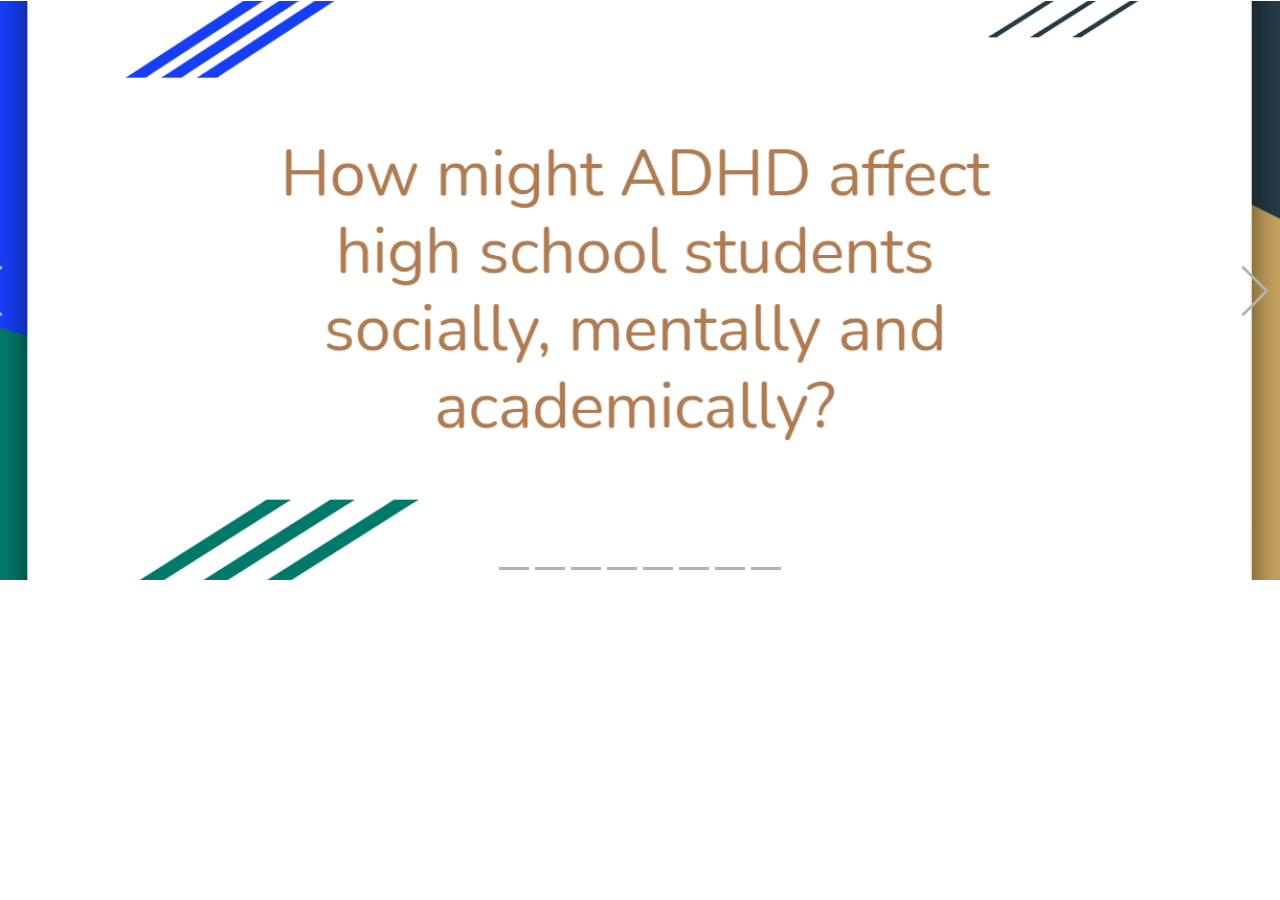
<file: Home.html>
﻿<!DOCTYPE html>
<html style="font-size: 16px;">
  <head>
    <meta name="viewport" content="width=device-width, initial-scale=1.0">
    <meta charset="utf-8">
    <meta name="keywords" content="">
    <meta name="description" content="">
    <meta name="page_type" content="np-template-header-footer-from-plugin">
    <title>Home</title>
    <link rel="stylesheet" href="nicepage.css" media="screen">
<link rel="stylesheet" href="Home.css" media="screen">
    <script class="u-script" type="text/javascript" src="jquery-1.9.1.min.js" defer=""></script>
    <script class="u-script" type="text/javascript" src="nicepage.js" defer=""></script>
    <meta name="generator" content="Nicepage 3.6.4, nicepage.com">
    
    
    
    
    
    
    
    
    <link id="u-theme-google-font" rel="stylesheet" href="https://fonts.googleapis.com/css?family=Roboto:100,100i,300,300i,400,400i,500,500i,700,700i,900,900i|Open+Sans:300,300i,400,400i,600,600i,700,700i,800,800i">
    
    
    <script type="application/ld+json">{
		"@context": "http://schema.org",
		"@type": "Organization",
		"name": "",
		"url": "index.html",
		"logo": "images/default-logo.png"
}</script>
    <meta property="og:title" content="Home">
    <meta property="og:type" content="website">
    <meta name="theme-color" content="#478ac9">
    <link rel="canonical" href="index.html">
    <meta property="og:url" content="index.html">
  </head>
  <body class="u-body"><header class="u-clearfix u-header u-header" id="sec-52d4"><div class="u-clearfix u-sheet u-valign-middle u-sheet-1">
        <a href="https://nicepage.com" class="u-image u-logo u-image-1">
          <img src="images/default-logo.png" class="u-logo-image u-logo-image-1">
        </a>
        <nav class="u-menu u-menu-dropdown u-offcanvas u-menu-1">
          <div class="menu-collapse" style="font-size: 1rem; letter-spacing: 0px;">
            <a class="u-button-style u-custom-left-right-menu-spacing u-custom-padding-bottom u-custom-top-bottom-menu-spacing u-nav-link u-text-active-palette-1-base u-text-hover-palette-2-base" href="#">
              <svg><use xlink:href="#menu-hamburger"></use></svg>
              <svg version="1.1" xmlns="http://www.w3.org/2000/svg" xmlns:xlink="http://www.w3.org/1999/xlink"><defs><symbol id="menu-hamburger" viewBox="0 0 16 16" style="width: 16px; height: 16px;"><rect y="1" width="16" height="2"></rect><rect y="7" width="16" height="2"></rect><rect y="13" width="16" height="2"></rect>
</symbol>
</defs></svg>
            </a>
          </div>
          <div class="u-nav-container">
            <ul class="u-nav u-unstyled u-nav-1"><li class="u-nav-item"><a class="u-button-style u-nav-link u-text-active-palette-1-base u-text-hover-palette-2-base" href="Home.html" style="padding: 10px 20px;">Home</a>
</li><li class="u-nav-item"><a class="u-button-style u-nav-link u-text-active-palette-1-base u-text-hover-palette-2-base" href="About.html" style="padding: 10px 20px;">About</a>
</li><li class="u-nav-item"><a class="u-button-style u-nav-link u-text-active-palette-1-base u-text-hover-palette-2-base" href="Contact.html" style="padding: 10px 20px;">Contact</a>
</li></ul>
          </div>
          <div class="u-nav-container-collapse">
            <div class="u-black u-container-style u-inner-container-layout u-opacity u-opacity-95 u-sidenav">
              <div class="u-sidenav-overflow">
                <div class="u-menu-close"></div>
                <ul class="u-align-center u-nav u-popupmenu-items u-unstyled u-nav-2"><li class="u-nav-item"><a class="u-button-style u-nav-link" href="Home.html">Home</a>
</li><li class="u-nav-item"><a class="u-button-style u-nav-link" href="About.html">About</a>
</li><li class="u-nav-item"><a class="u-button-style u-nav-link" href="Contact.html">Contact</a>
</li></ul>
              </div>
            </div>
            <div class="u-black u-menu-overlay u-opacity u-opacity-70"></div>
          </div>
        </nav>
      </div></header>
    <section class="u-clearfix u-valign-bottom-lg u-valign-bottom-md u-valign-bottom-sm u-valign-bottom-xs u-section-1" id="sec-e257">
      <div id="carousel-30d2" data-interval="5000" data-u-ride="carousel" class="u-carousel u-expanded-width u-slider u-slider-1">
        <ol class="u-absolute-hcenter u-carousel-indicators u-carousel-indicators-1">
          <li data-u-target="#carousel-30d2" class="u-active u-grey-30" data-u-slide-to="0"></li>
          <li data-u-target="#carousel-30d2" class="u-grey-30" data-u-slide-to="1"></li>
          <li data-u-target="#carousel-30d2" class="u-grey-30" data-u-slide-to="2"></li>
          <li data-u-target="#carousel-30d2" class="u-grey-30" data-u-slide-to="3"></li>
          <li data-u-target="#carousel-30d2" class="u-grey-30" data-u-slide-to="4"></li>
          <li data-u-target="#carousel-30d2" class="u-grey-30" data-u-slide-to="5"></li>
          <li data-u-target="#carousel-30d2" class="u-grey-30" data-u-slide-to="6"></li>
          <li data-u-target="#carousel-30d2" class="u-grey-30" data-u-slide-to="7"></li>
        </ol>
        <div class="u-carousel-inner" role="listbox">
          <div class="u-active u-carousel-item u-container-style u-image u-slide u-image-1" data-image-width="1223" data-image-height="686">
            <div class="u-container-layout u-valign-middle u-container-layout-1"></div>
          </div>
          <div class="u-carousel-item u-container-style u-image u-slide u-image-2" data-image-width="1222" data-image-height="683">
            <div class="u-container-layout u-container-layout-2"></div>
          </div>
          <div class="test-slide u-carousel-item u-container-style u-image u-slide u-image-3" data-image-width="1213" data-image-height="682">
            <div class="u-container-layout u-container-layout-3"></div>
          </div>
          <div class="test-slide u-carousel-item u-container-style u-image u-slide u-image-4" data-image-width="1215" data-image-height="683">
            <div class="u-container-layout u-container-layout-4"></div>
          </div>
          <div class="test-slide u-carousel-item u-container-style u-image u-slide u-image-5" data-image-width="1218" data-image-height="676">
            <div class="u-container-layout u-container-layout-5"></div>
          </div>
          <div class="test-slide u-carousel-item u-container-style u-image u-slide u-image-6" data-image-width="1215" data-image-height="686">
            <div class="u-container-layout u-container-layout-6"></div>
          </div>
          <div class="test-slide u-carousel-item u-container-style u-image u-slide u-image-7" data-image-width="1202" data-image-height="668">
            <div class="u-container-layout u-container-layout-7"></div>
          </div>
          <div class="test-slide u-carousel-item u-container-style u-image u-slide u-image-8" data-image-width="1214" data-image-height="682">
            <div class="u-container-layout u-container-layout-8"></div>
          </div>
        </div>
        <a class="u-absolute-vcenter u-carousel-control u-carousel-control-prev u-text-grey-30 u-carousel-control-1" href="#carousel-30d2" role="button" data-u-slide="prev">
          <span aria-hidden="true">
            <svg viewBox="0 0 477.175 477.175"><path d="M145.188,238.575l215.5-215.5c5.3-5.3,5.3-13.8,0-19.1s-13.8-5.3-19.1,0l-225.1,225.1c-5.3,5.3-5.3,13.8,0,19.1l225.1,225
                    c2.6,2.6,6.1,4,9.5,4s6.9-1.3,9.5-4c5.3-5.3,5.3-13.8,0-19.1L145.188,238.575z"></path></svg>
          </span>
          <span class="sr-only">Previous</span>
        </a>
        <a class="u-absolute-vcenter-xl u-carousel-control u-carousel-control-next u-text-grey-30 u-carousel-control-2" href="#carousel-30d2" role="button" data-u-slide="next">
          <span aria-hidden="true">
            <svg viewBox="0 0 477.175 477.175"><path d="M360.731,229.075l-225.1-225.1c-5.3-5.3-13.8-5.3-19.1,0s-5.3,13.8,0,19.1l215.5,215.5l-215.5,215.5
                    c-5.3,5.3-5.3,13.8,0,19.1c2.6,2.6,6.1,4,9.5,4c3.4,0,6.9-1.3,9.5-4l225.1-225.1C365.931,242.875,365.931,234.275,360.731,229.075z"></path></svg>
          </span>
          <span class="sr-only">Next</span>
        </a>
      </div>
    </section>
  </body>
</html>
</file>
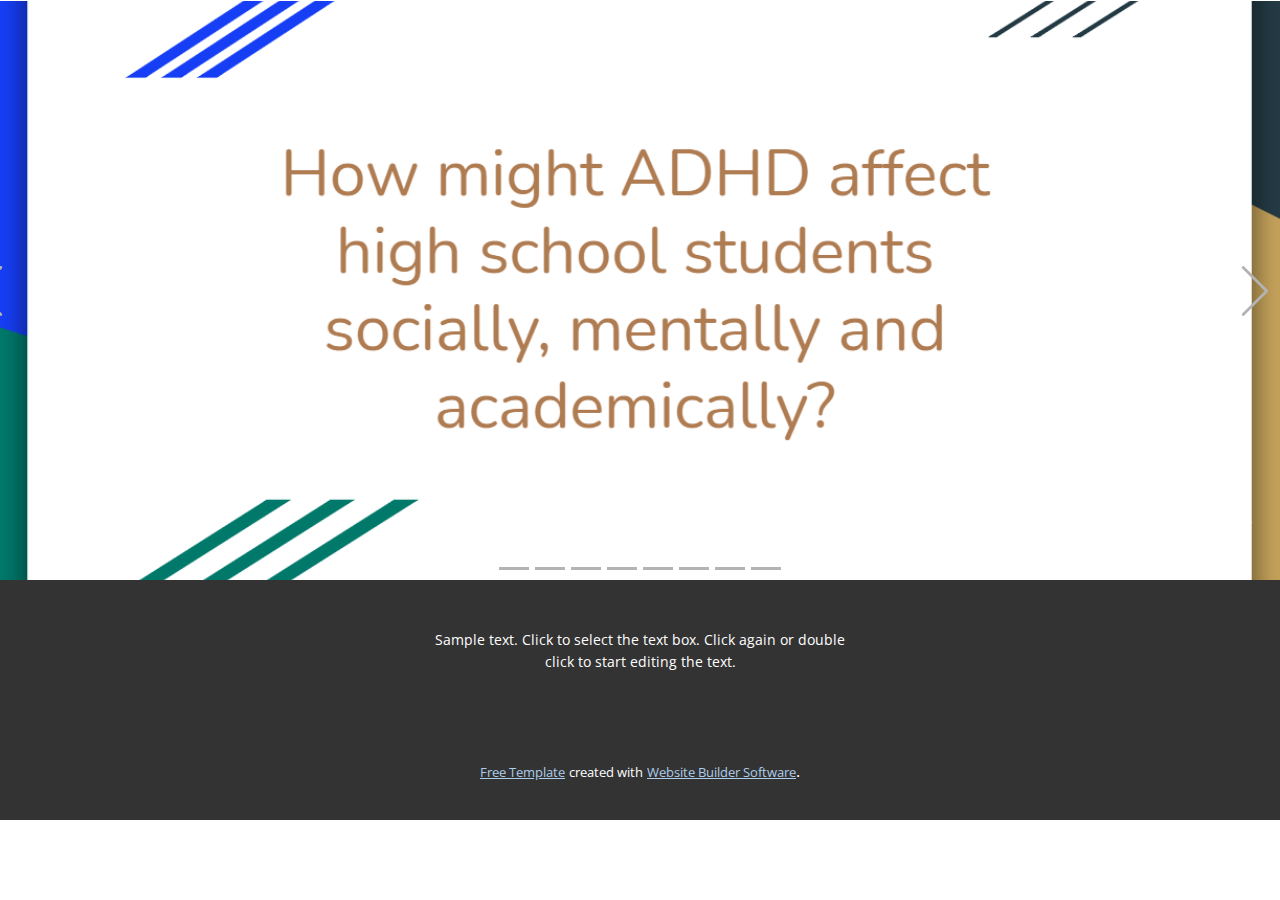
<file: index2.html>
<!DOCTYPE html>
<html style="font-size: 16px;">
  <head>
    <meta name="viewport" content="width=device-width, initial-scale=1.0">
    <meta charset="utf-8">
    <meta name="keywords" content="">
    <meta name="description" content="">
    <meta name="page_type" content="np-template-header-footer-from-plugin">
    <title>Home</title>
    <link rel="stylesheet" href="nicepage.css" media="screen">
<link rel="stylesheet" href="Home.css" media="screen">
    <script class="u-script" type="text/javascript" src="jquery-1.9.1.min.js" defer=""></script>
    <script class="u-script" type="text/javascript" src="nicepage.js" defer=""></script>
    <meta name="generator" content="Nicepage 3.6.4, nicepage.com">
    
    
    
    
    
    
    
    
    <link id="u-theme-google-font" rel="stylesheet" href="https://fonts.googleapis.com/css?family=Roboto:100,100i,300,300i,400,400i,500,500i,700,700i,900,900i|Open+Sans:300,300i,400,400i,600,600i,700,700i,800,800i">
    
    
    <script type="application/ld+json">{
		"@context": "http://schema.org",
		"@type": "Organization",
		"name": "",
		"url": "index.html",
		"logo": "images/default-logo.png"
}</script>
    <meta property="og:title" content="Home">
    <meta property="og:type" content="website">
    <meta name="theme-color" content="#478ac9">
    <link rel="canonical" href="index.html">
    <meta property="og:url" content="index.html">
  </head>
  <body data-home-page="https://website242577.nicepage.io/Home.html?version=5f26c83e-3bc1-4ca1-b867-7d48d4c19227" data-home-page-title="Home" class="u-body"><header class="u-clearfix u-header u-header" id="sec-52d4"><div class="u-clearfix u-sheet u-valign-middle u-sheet-1">
        <a href="https://nicepage.com" class="u-image u-logo u-image-1">
          <img src="images/default-logo.png" class="u-logo-image u-logo-image-1">
        </a>
        <nav class="u-menu u-menu-dropdown u-offcanvas u-menu-1">
          <div class="menu-collapse" style="font-size: 1rem; letter-spacing: 0px;">
            <a class="u-button-style u-custom-left-right-menu-spacing u-custom-padding-bottom u-custom-top-bottom-menu-spacing u-nav-link u-text-active-palette-1-base u-text-hover-palette-2-base" href="#">
              <svg><use xlink:href="#menu-hamburger"></use></svg>
              <svg version="1.1" xmlns="http://www.w3.org/2000/svg" xmlns:xlink="http://www.w3.org/1999/xlink"><defs><symbol id="menu-hamburger" viewBox="0 0 16 16" style="width: 16px; height: 16px;"><rect y="1" width="16" height="2"></rect><rect y="7" width="16" height="2"></rect><rect y="13" width="16" height="2"></rect>
</symbol>
</defs></svg>
            </a>
          </div>
          <div class="u-nav-container">
            <ul class="u-nav u-unstyled u-nav-1"><li class="u-nav-item"><a class="u-button-style u-nav-link u-text-active-palette-1-base u-text-hover-palette-2-base" href="Home.html" style="padding: 10px 20px;">Home</a>
</li><li class="u-nav-item"><a class="u-button-style u-nav-link u-text-active-palette-1-base u-text-hover-palette-2-base" href="About.html" style="padding: 10px 20px;">About</a>
</li><li class="u-nav-item"><a class="u-button-style u-nav-link u-text-active-palette-1-base u-text-hover-palette-2-base" href="Contact.html" style="padding: 10px 20px;">Contact</a>
</li></ul>
          </div>
          <div class="u-nav-container-collapse">
            <div class="u-black u-container-style u-inner-container-layout u-opacity u-opacity-95 u-sidenav">
              <div class="u-sidenav-overflow">
                <div class="u-menu-close"></div>
                <ul class="u-align-center u-nav u-popupmenu-items u-unstyled u-nav-2"><li class="u-nav-item"><a class="u-button-style u-nav-link" href="Home.html">Home</a>
</li><li class="u-nav-item"><a class="u-button-style u-nav-link" href="About.html">About</a>
</li><li class="u-nav-item"><a class="u-button-style u-nav-link" href="Contact.html">Contact</a>
</li></ul>
              </div>
            </div>
            <div class="u-black u-menu-overlay u-opacity u-opacity-70"></div>
          </div>
        </nav>
      </div></header>
    <section class="u-clearfix u-valign-bottom-lg u-valign-bottom-md u-valign-bottom-sm u-valign-bottom-xs u-section-1" id="sec-e257">
      <div id="carousel-30d2" data-interval="5000" data-u-ride="carousel" class="u-carousel u-expanded-width u-slider u-slider-1">
        <ol class="u-absolute-hcenter u-carousel-indicators u-carousel-indicators-1">
          <li data-u-target="#carousel-30d2" class="u-active u-grey-30" data-u-slide-to="0"></li>
          <li data-u-target="#carousel-30d2" class="u-grey-30" data-u-slide-to="1"></li>
          <li data-u-target="#carousel-30d2" class="u-grey-30" data-u-slide-to="2"></li>
          <li data-u-target="#carousel-30d2" class="u-grey-30" data-u-slide-to="3"></li>
          <li data-u-target="#carousel-30d2" class="u-grey-30" data-u-slide-to="4"></li>
          <li data-u-target="#carousel-30d2" class="u-grey-30" data-u-slide-to="5"></li>
          <li data-u-target="#carousel-30d2" class="u-grey-30" data-u-slide-to="6"></li>
          <li data-u-target="#carousel-30d2" class="u-grey-30" data-u-slide-to="7"></li>
        </ol>
        <div class="u-carousel-inner" role="listbox">
          <div class="u-active u-carousel-item u-container-style u-image u-slide u-image-1" data-image-width="1223" data-image-height="686">
            <div class="u-container-layout u-valign-middle u-container-layout-1"></div>
          </div>
          <div class="u-carousel-item u-container-style u-image u-slide u-image-2" data-image-width="1222" data-image-height="683">
            <div class="u-container-layout u-container-layout-2"></div>
          </div>
          <div class="test-slide u-carousel-item u-container-style u-image u-slide u-image-3" data-image-width="1213" data-image-height="682">
            <div class="u-container-layout u-container-layout-3"></div>
          </div>
          <div class="test-slide u-carousel-item u-container-style u-image u-slide u-image-4" data-image-width="1215" data-image-height="683">
            <div class="u-container-layout u-container-layout-4"></div>
          </div>
          <div class="test-slide u-carousel-item u-container-style u-image u-slide u-image-5" data-image-width="1218" data-image-height="676">
            <div class="u-container-layout u-container-layout-5"></div>
          </div>
          <div class="test-slide u-carousel-item u-container-style u-image u-slide u-image-6" data-image-width="1215" data-image-height="686">
            <div class="u-container-layout u-container-layout-6"></div>
          </div>
          <div class="test-slide u-carousel-item u-container-style u-image u-slide u-image-7" data-image-width="1202" data-image-height="668">
            <div class="u-container-layout u-container-layout-7"></div>
          </div>
          <div class="test-slide u-carousel-item u-container-style u-image u-slide u-image-8" data-image-width="1214" data-image-height="682">
            <div class="u-container-layout u-container-layout-8"></div>
          </div>
        </div>
        <a class="u-absolute-vcenter u-carousel-control u-carousel-control-prev u-text-grey-30 u-carousel-control-1" href="#carousel-30d2" role="button" data-u-slide="prev">
          <span aria-hidden="true">
            <svg viewBox="0 0 477.175 477.175"><path d="M145.188,238.575l215.5-215.5c5.3-5.3,5.3-13.8,0-19.1s-13.8-5.3-19.1,0l-225.1,225.1c-5.3,5.3-5.3,13.8,0,19.1l225.1,225
                    c2.6,2.6,6.1,4,9.5,4s6.9-1.3,9.5-4c5.3-5.3,5.3-13.8,0-19.1L145.188,238.575z"></path></svg>
          </span>
          <span class="sr-only">Previous</span>
        </a>
        <a class="u-absolute-vcenter-xl u-carousel-control u-carousel-control-next u-text-grey-30 u-carousel-control-2" href="#carousel-30d2" role="button" data-u-slide="next">
          <span aria-hidden="true">
            <svg viewBox="0 0 477.175 477.175"><path d="M360.731,229.075l-225.1-225.1c-5.3-5.3-13.8-5.3-19.1,0s-5.3,13.8,0,19.1l215.5,215.5l-215.5,215.5
                    c-5.3,5.3-5.3,13.8,0,19.1c2.6,2.6,6.1,4,9.5,4c3.4,0,6.9-1.3,9.5-4l225.1-225.1C365.931,242.875,365.931,234.275,360.731,229.075z"></path></svg>
          </span>
          <span class="sr-only">Next</span>
        </a>
      </div>
    </section>
    
    
    <footer class="u-align-center u-clearfix u-footer u-grey-80 u-footer" id="sec-aba2"><div class="u-clearfix u-sheet u-sheet-1">
        <p class="u-small-text u-text u-text-variant u-text-1">Sample text. Click to select the text box. Click again or double click to start editing the text.</p>
      </div></footer>
    <section class="u-backlink u-clearfix u-grey-80">
      <a class="u-link" href="https://nicepage.com/templates" target="_blank">
        <span>Free Template</span>
      </a>
      <p class="u-text">
        <span>created with</span>
      </p>
      <a class="u-link" href="https://nicepage.com/" target="_blank">
        <span>Website Builder Software</span>
      </a>. 
    </section>
  </body>
</html>
</file>
